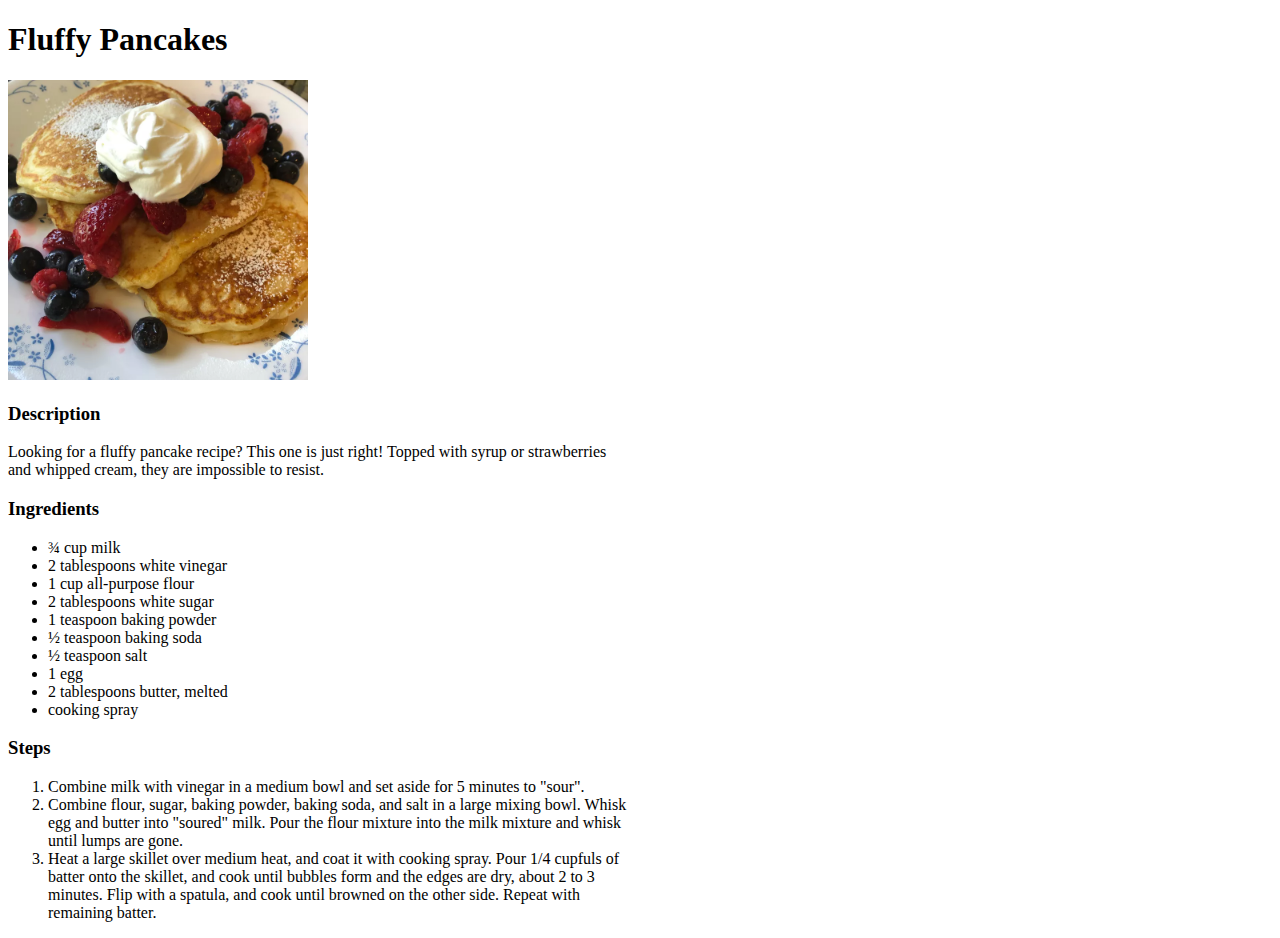
<file: recipes/FluffyPancakes.html>
<!DOCTYPE html>
<html lang="en">

<head>
    <meta charset="UTF-8">
    <meta http-equiv="X-UA-Compatible" content="IE=edge">
    <meta name="viewport" content="width=device-width, initial-scale=1.0">
    <title>Fluffy Pancakes</title>
    <link rel="stylesheet" href="../Styls.css">
</head>

<body>
    <div class="content">
        <h1>Fluffy Pancakes</h1>
        <div class="section">
            <img src="../Images/FluffPancakes.jpeg" alt="Pic of Fluffy Pancakes">
        </div>
        <h3>Description</h3>
        <div class="section">
            <p>
                Looking for a fluffy pancake recipe? This one is just right! Topped with syrup or strawberries and
                whipped cream, they are impossible to resist.
            </p>

        </div>
        <h3>Ingredients</h3>
        <div class="section">
            <ul>
                <li>¾ cup milk</li>

                <li>2 tablespoons white vinegar</li>

                <li>1 cup all-purpose flour</li>

                <li>2 tablespoons white sugar</li>

                <li>1 teaspoon baking powder</li>

                <li>½ teaspoon baking soda</li>

                <li>½ teaspoon salt</li>

                <li>1 egg</li>

                <li>2 tablespoons butter, melted</li>

                <li>cooking spray</li>
            </ul>

        </div>
        <h3>Steps</h3>
        <div class="section"></div>
        <ol>
            <li>Combine milk with vinegar in a medium bowl and set aside for 5 minutes to "sour".</li>
            <li>Combine flour, sugar, baking powder, baking soda, and salt in a large mixing bowl. Whisk egg and butter
                into "soured" milk. Pour the flour mixture into the milk mixture and whisk until lumps are gone.</li>
            <li>Heat a large skillet over medium heat, and coat it with cooking spray. Pour 1/4 cupfuls of batter onto
                the skillet, and cook until bubbles form and the edges are dry, about 2 to 3 minutes. Flip with a
                spatula, and cook until browned on the other side. Repeat with remaining batter.</li>
        </ol>
    </div>

</body>

</html>
</file>
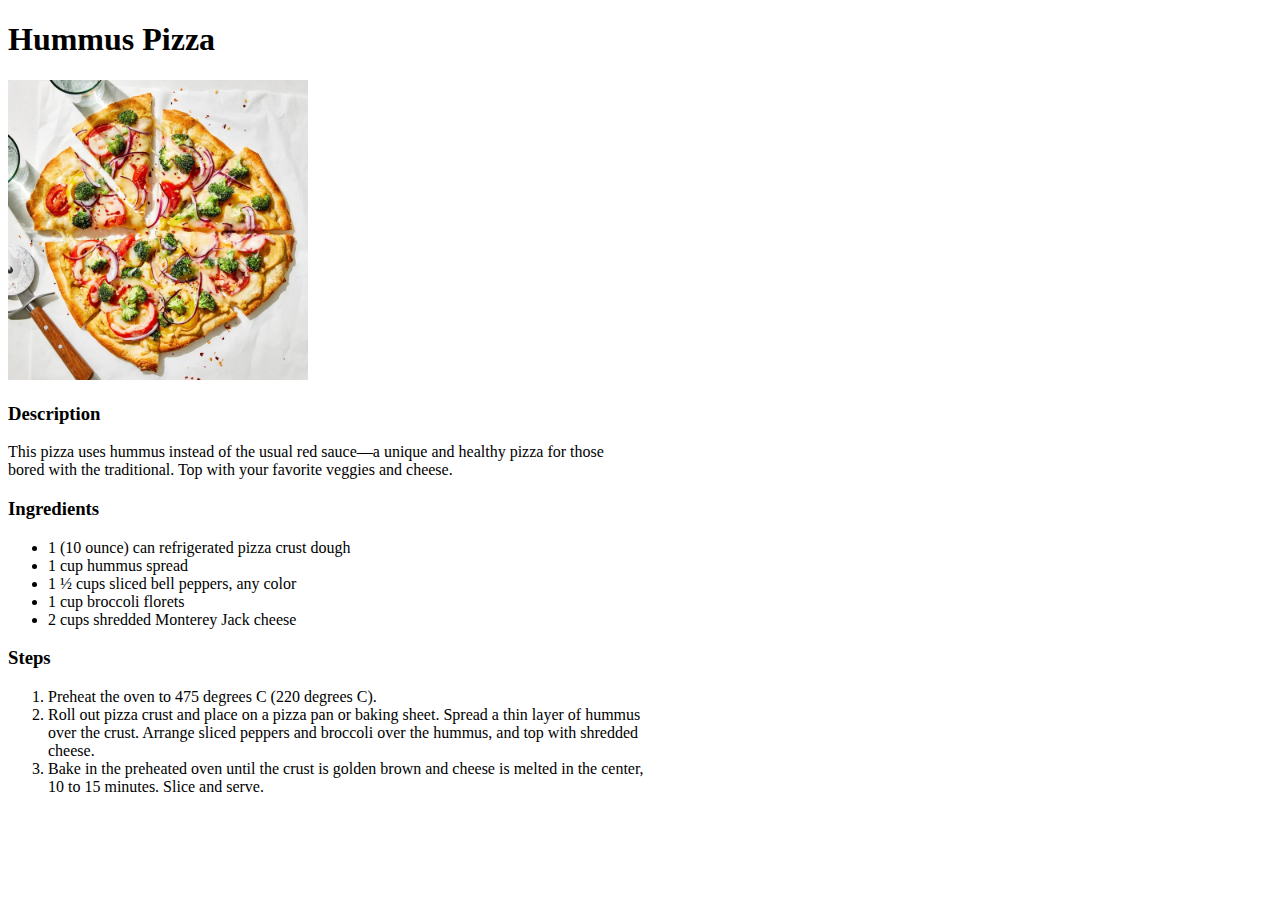
<file: recipes/HummusPizza.html>
<!DOCTYPE html>
<html lang="en">

<head>
    <meta charset="UTF-8">
    <meta http-equiv="X-UA-Compatible" content="IE=edge">
    <meta name="viewport" content="width=device-width, initial-scale=1.0">
    <title>Hummus Pizza</title>
    <link rel="stylesheet" href="../Styls.css">
</head>

<body>
    <div class="content">
        <h1>Hummus Pizza</h1>
        <div class="section">
            <img src="../Images/HummusPizza.jpeg" alt="Pic of Hummus Pizza">
        </div>
        <h3>Description</h3>
        <div class="section">
            <p>
                This pizza uses hummus instead of the usual
                red sauce—a unique and healthy pizza for those bored with the traditional.
                Top with your favorite veggies and cheese.
            </p>

        </div>
        <h3>Ingredients</h3>
        <div class="section">
            <ul>
               
                <li>1 (10 ounce) can refrigerated pizza crust dough</li>

                <li> 1 cup hummus spread</li>
                
                 <li> 1 ½ cups sliced bell peppers, any color</li>
            
                 <li>1 cup broccoli florets</li>
                
                <li>2 cups shredded Monterey Jack cheese</li>
            </ul>

        </div>
        <h3>Steps</h3>
        <div class="section"></div>
        <ol>
            <li>Preheat the oven to 475 degrees C (220 degrees C).</li>
            <li>Roll out pizza crust and place on a pizza pan or baking sheet. Spread a thin layer of hummus over the
                crust. Arrange sliced peppers and broccoli over the hummus, and top with shredded cheese.</li>
            <li>Bake in the preheated oven until the crust is golden brown and cheese is melted in the center, 10 to 15
                minutes. Slice and serve.</li>
        </ol>
    </div>

</body>

</html>
</file>
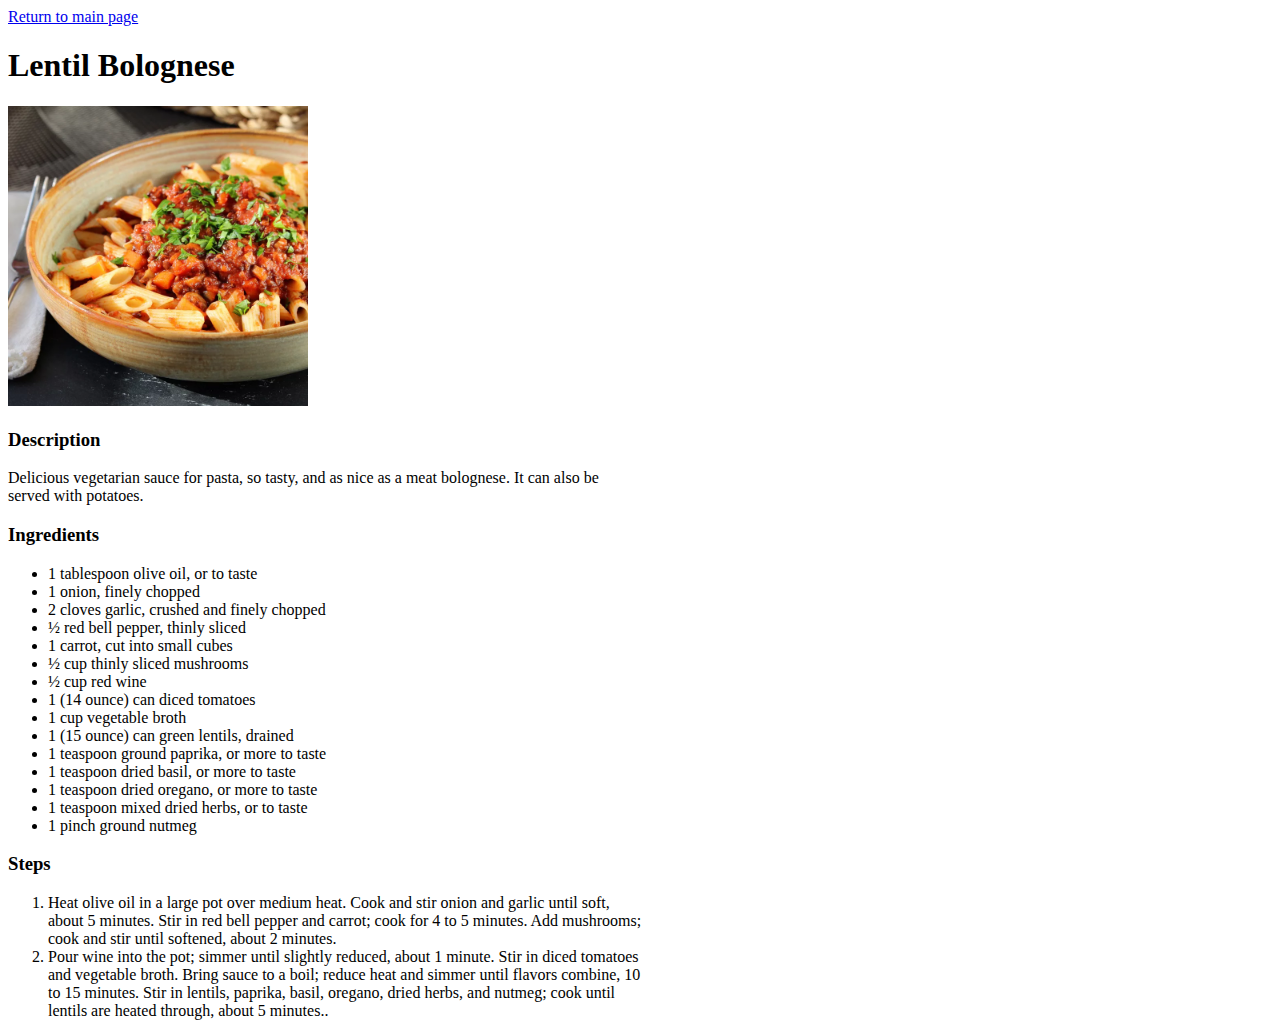
<file: recipes/lentilBolognese.html>
<!DOCTYPE html>
<html lang="en">

<head>
    <meta charset="UTF-8">
    <meta http-equiv="X-UA-Compatible" content="IE=edge">
    <meta name="viewport" content="width=device-width, initial-scale=1.0">
    <title>Lentil Bolognese</title>
    <link rel="stylesheet" href="../Styls.css">
</head>

<body>
    <a href="../index.html">Return to main page</a>
    <div class="content">
        <h1>Lentil Bolognese</h1>
        <div class="section">
            <img src="../Images/LentilBolognese.jpeg" alt="Pic of Lentil Bolognese">
        </div>
        <h3>Description</h3>
        <div class="section">
            <p>
                Delicious vegetarian sauce for pasta, so tasty, and as nice as a meat bolognese. It can also be served
                with potatoes.
            </p>

        </div>
        <h3>Ingredients</h3>
        <div class="section">
            <ul>
                <li>1 tablespoon olive oil, or to taste</li>

                <li>1 onion, finely chopped</li>

                <li>2 cloves garlic, crushed and finely chopped</li>

                <li>½ red bell pepper, thinly sliced</li>

                <li>1 carrot, cut into small cubes</li>

                <li>½ cup thinly sliced mushrooms</li>

                <li>½ cup red wine</li>

                <li>1 (14 ounce) can diced tomatoes</li>

                <li>1 cup vegetable broth</li>

                <li>1 (15 ounce) can green lentils, drained</li>

                <li>1 teaspoon ground paprika, or more to taste</li>

                <li>1 teaspoon dried basil, or more to taste</li>

                <li>1 teaspoon dried oregano, or more to taste</li>

                <li>1 teaspoon mixed dried herbs, or to taste</li>

                <li>1 pinch ground nutmeg</li>
            </ul>

        </div>
        <h3>Steps</h3>
        <div class="section"></div>
        <ol>
            <li>Heat olive oil in a large pot over medium heat. Cook and stir onion and garlic until soft, about 5
                minutes. Stir in red bell pepper and carrot; cook for 4 to 5 minutes. Add mushrooms; cook and stir until
                softened, about 2 minutes.</li>
            <li>Pour wine into the pot; simmer until slightly reduced, about 1 minute. Stir in diced tomatoes and
                vegetable broth. Bring sauce to a boil; reduce heat and simmer until flavors combine, 10 to 15 minutes.
                Stir in lentils, paprika, basil, oregano, dried herbs, and nutmeg; cook until lentils are heated
                through, about 5 minutes..</li>
        </ol>
    </div>

</body>

</html>
</file>
<file: Styls.css>
img{
    height: 300px;
    width: 300px;
}
p, ul, ol {
    width: 600px;
}
</file>
